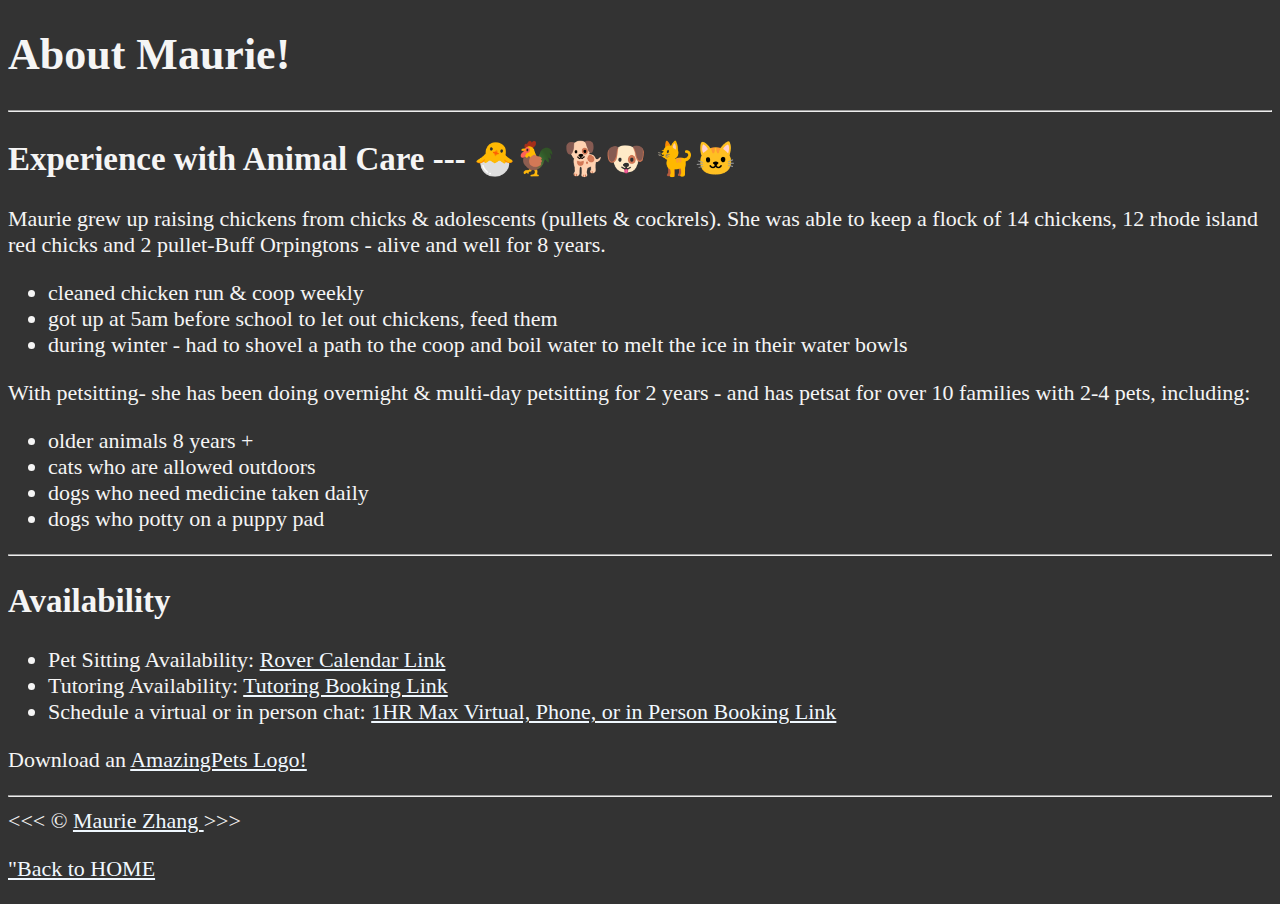
<file: about.html>
<!DOCTYPE html>
<html lang ="en">
    <head>
        <meta charset="UTF-8">
        <meta name="author" content="Maurie Zhang">
        <meta name="description" content="Hi, I'm Maurie Zhang and this page is about me!">
        <title> About Maurie! </title>
        <link rel="icon" href="amazingpets.png" type="image/x-icon">
        <link rel="stylesheet" href="main.css" type="text/css">
    </head>

<body>
    <h1>About Maurie!</h1>

    <hr>

    <h2>Experience with Animal Care --- 🐣🐓 🐕🐶 🐈🐱 </h2>

    <p> Maurie grew up raising chickens from chicks & adolescents (pullets & cockrels). 
        She was able to keep a flock of 14 chickens, 12 rhode island red chicks and 2 pullet-Buff Orpingtons - alive and well for 8 years.    
    </p> 

        <ul>
            <li>cleaned chicken run & coop weekly </li>
            <li>got up at 5am before school to let out chickens, feed them </li>
            <li> during winter - had to shovel a path to the coop and boil water to melt the ice in their water bowls</li>
        </ul>
    
    <p> 
        With petsitting- she has been doing overnight & multi-day petsitting for 2 years - and has petsat for over 10 families with 2-4 pets, including:
    </p> 

    <ul>
        <li>older animals 8 years + </li>
        <li>cats who are allowed outdoors </li>
        <li>dogs who need medicine taken daily</li>
        <li>dogs who potty on a puppy pad</li>
    </ul>

<hr>


<h2>Availability</h2>

<ul>
    <li>Pet Sitting Availability: <a href="https://www.rover.com/provider-profile/calendar/" target="_blank">Rover Calendar Link </a></li>
    <li>Tutoring Availability: <a href="https://calendly.com/mauriezh/tutoring-session?preview_source=et_card&month=2024-07/" target="_blank"> Tutoring Booking Link </a></li>
    <li>Schedule a virtual or in person chat: <a href="https://calendly.com/mauriezh/1hr-googlemeet-or-phone-call-interview-networking"  target="_blank"> 1HR Max Virtual, Phone, or in Person Booking Link </a></li>
 </ul>
        
    <p> Download an <a href="amazingpets.png" download> AmazingPets Logo!</a></p>




<hr>
    &lt;&lt;&lt; &copy; <a href="about.html"> Maurie Zhang </a> &gt;&gt;&gt;
   <p>
       <a href="/">"Back to HOME</a>
   </p>
   </body>
</html>
</file>
<file: main.css>
html{
    font-size: 22px
}
body {
    background-color: #333;
    color: whitesmoke;

}

a{
    color: aliceblue;
    
}

a:visited{
    color: #50C878;
}

a:hover, a:active{
    color: #FF69B4;

}

table, tr, th, td, caption{
    border: 1px solid #FF69B4;
    font-family: 'Courier New', Courier, monospace;
    border-collapse: collapse;
    padding: 0.5rem;
}
</file>
